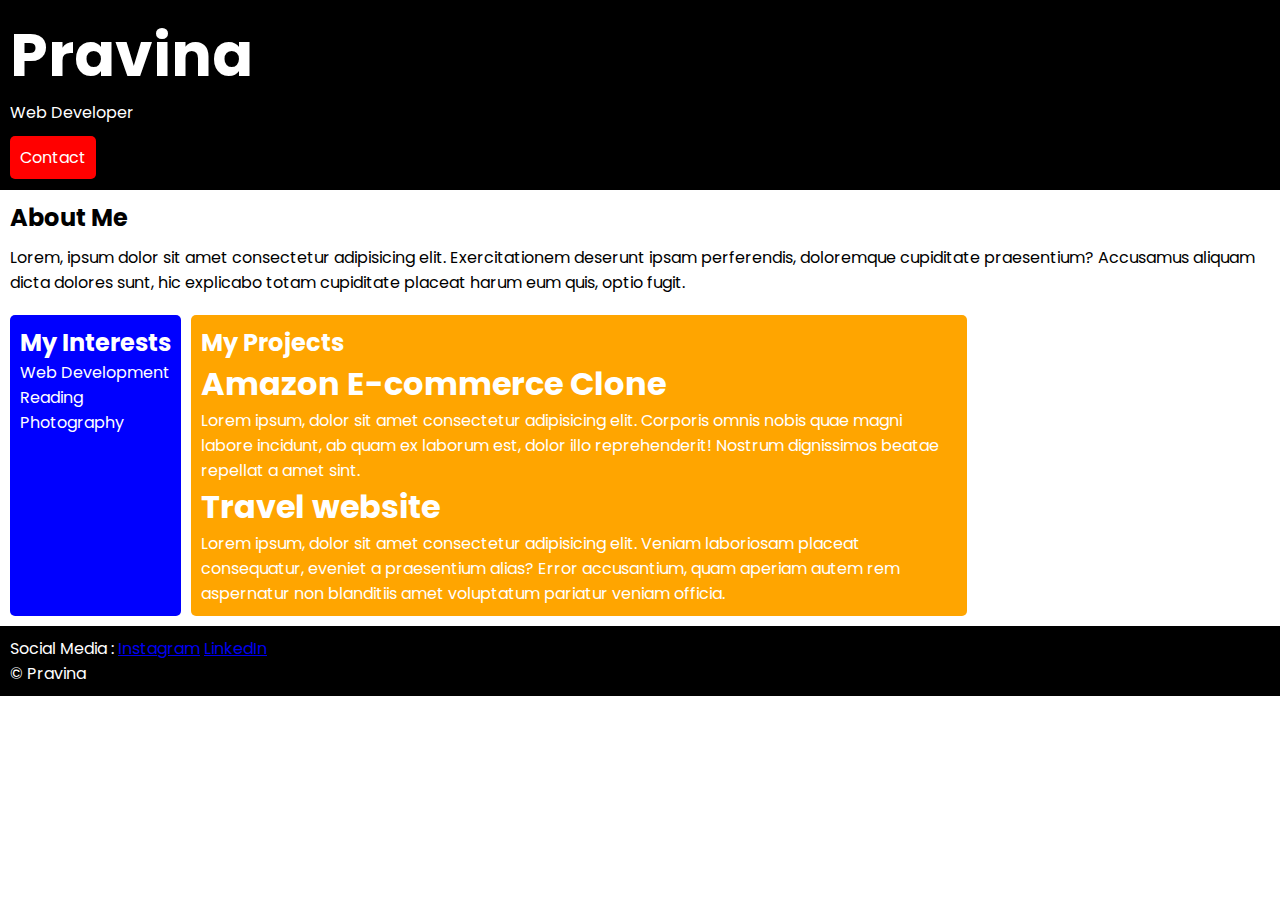
<file: index.html>
<!DOCTYPE html>
<html lang="en">

<head>
    <meta charset="UTF-8">
    <meta name="viewport" content="width=device-width, initial-scale=1.0">
    <title>Portfolio</title>
    <link rel="stylesheet" href="style.css">
    <!-- google fonts -->
     <link rel="preconnect" href="https://fonts.googleapis.com">
<link rel="preconnect" href="https://fonts.gstatic.com" crossorigin>
<link href="https://fonts.googleapis.com/css2?family=Poppins:ital,wght@0,100;0,200;0,300;0,400;0,500;0,600;0,700;0,800;0,900;1,100;1,200;1,300;1,400;1,500;1,600;1,700;1,800;1,900&display=swap" rel="stylesheet">

</head>

<body>
    <div class="header">
        <h1 class="header__name">Pravina</h1>
        <p class="header__position"> Web Developer</p>
        <div class="header__contact"><a href="contact.html" >Contact</a></div>
        
    </div>


    <div class="about">
        <h2 class="about__me">About Me</h2>
    <p class="about__content">Lorem, ipsum dolor sit amet consectetur adipisicing elit. Exercitationem deserunt ipsam perferendis, doloremque
        cupiditate praesentium? Accusamus aliquam dicta dolores sunt, hic explicabo totam cupiditate placeat harum eum
        quis, optio fugit.</p>

    </div>
<div class="interests">
    <div class="myinterest">
         <h2 class="myinterest__heading">My Interests</h2>
    <ul class="myinterest__list">
        <li>Web Development</li>
        <li>Reading</li>
        <li>Photography</li>
    </ul>
    </div>
   

   <div class="projects">
     <h2 class="projects__heading">My Projects</h2>
    <ul class="projects__list">
        <li>
            <h1>Amazon E-commerce Clone</h1>
            <p>Lorem ipsum, dolor sit amet consectetur adipisicing elit. Corporis omnis nobis quae magni labore
                incidunt, ab quam ex laborum est, dolor illo reprehenderit! Nostrum dignissimos beatae repellat a amet
                sint.</p>
        </li>
        <li>
            <h1>Travel website</h1>
            <p>Lorem ipsum, dolor sit amet consectetur adipisicing elit. Veniam laboriosam placeat consequatur, eveniet
                a praesentium alias? Error accusantium, quam aperiam autem rem aspernatur non blanditiis amet voluptatum
                pariatur veniam officia.</p>
        </li>
    </ul>
   </div>
   </div>
    <div class="footer">
        <p>Social Media :
        <a href="https://www.instagram.com/accounts/login/?hl=en">Instagram</a>
        <a href="https://www.linkedin.com/login?fromSignIn=true&trk=guest_homepage-basic_nav-header-signin">LinkedIn</a>
    </p>
    <p>&copy Pravina</p>
    </div>
</body>

</html>
</file>
<file: style.css>
*{
    padding: 0;
    margin: 0;
}
body{
      font-family: "Poppins", sans-serif;
}
.header{
    background-color: black;
    color: #fff;
    padding: 10px;
}
.header__name{
    font-size: 60px;
}
.header__position{
    padding-bottom: 10px;
    
}
.header__contact{
    
    margin-top: 10px;
    margin-bottom: 10px;
   
}
.header__contact a{
background-color: red;
    text-decoration: none;
    padding: 10px;
    color: #fff;
     border-radius: 5px;
}
.about{
    padding: 10px;
}
.about__content{
    padding-top: 10px;
}
.interests{
    height: 100%;
    display: flex;
    gap: 10px;
    padding: 10px;
}
.myinterest{
    background-color: blue;
    padding: 10px;
    color: #fff;border-radius: 5px;
}
.projects{
    background-color: orange;
    padding: 10px;
    color: #fff;
    width: 60%;border-radius: 5px;
}
.footer{
    background-color: black;
    color: #fff;
    padding: 10px;
}
li{
    list-style: none;
}
.contact__form{
     background-color: #ff6c0030;
padding: 20px;
}
.contact__form td{
    padding: 10px;
}
.contact__form input, .contact__form textarea{
    padding: 10px;
    background-color: #fff;
    border: none;
    border-bottom: 1px solid #000;
}
.contact__form--submit{
    background-color: red !important;
    border: none !important;
    border-radius: 5px;
    color: #fff;
}
</file>
